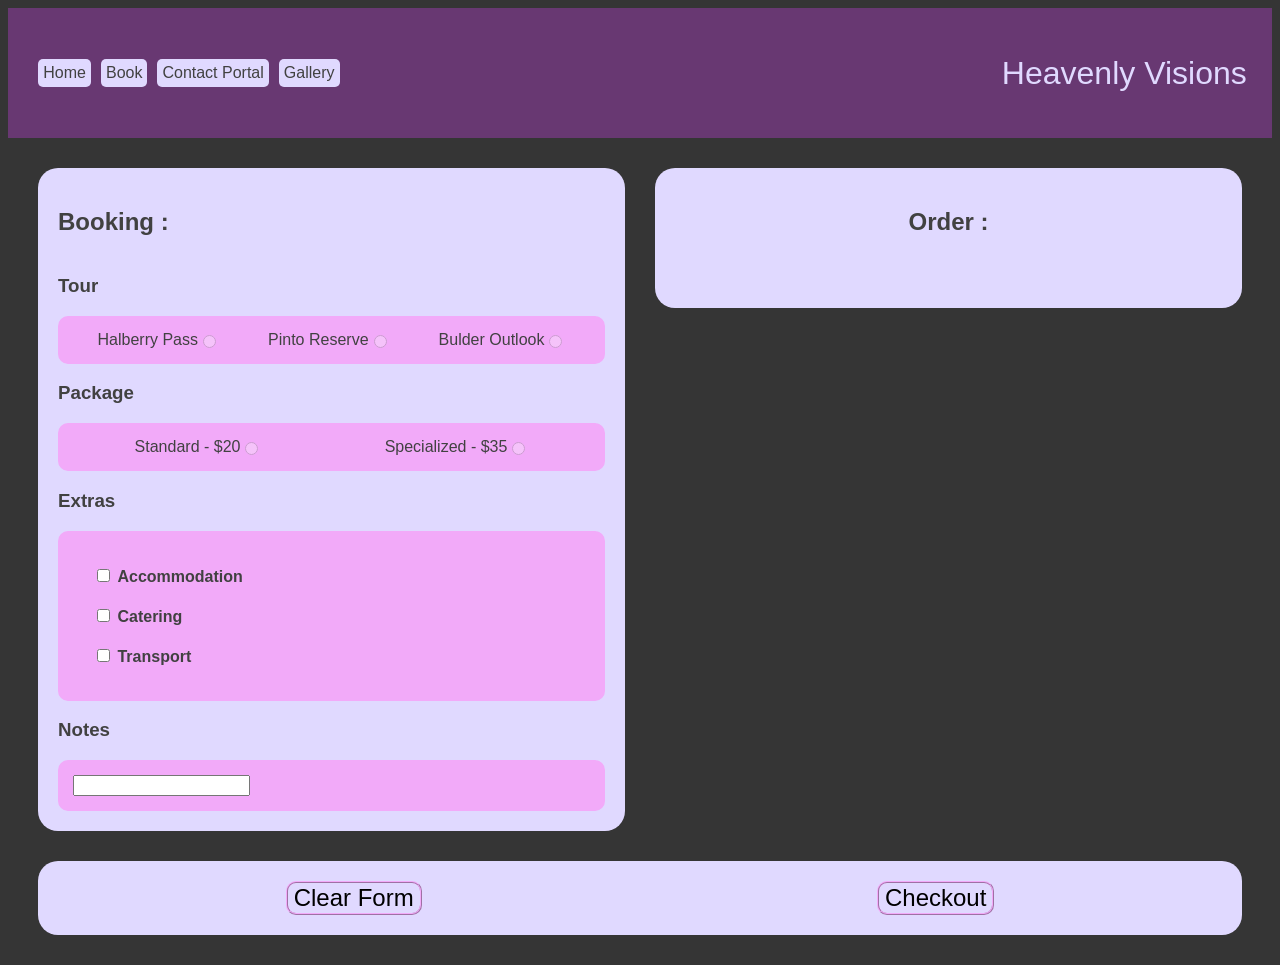
<file: booking.html>
<!DOCTYPE html>
<html lang="en">

<head>
    <meta charset="UTF-8">
    <meta name="viewport" content="width=device-width, initial-scale=1.0">
    <title>Document</title>
    <link rel="stylesheet" href="bookingStyle.css">
    <script src="booking.js" defer></script>
</head>


<body>
    <header>
        <h1>Heavenly Visions</h1>
        <nav>
            <a class="navButton" href="index.html">Home</a>
            <a class="navButton" href="booking.html">Book</a>
            <a class="navButton admin" href="customer-contact-portal.html">Contact Portal</a> <!-- if user is not admin, then visibility = hidden.-->
            <a class="navButton" href="gallery.html">Gallery</a>
        </nav>
    </header>
    
    <form id="centre">

        <section id="bookingForm">

            <h2>Booking :</h2>

            <h3 class="subheading1 reqField" value="tour">Tour</h3>
            <div class="bookingSection" id="tourSelect">

                <div class="radioSelector">
                    <label for="halberryPass">Halberry Pass</label>
                    <input type="radio" name="tourSel" value="halberryPass"> 
                </div>
                
                <div class="radioSelector">
                    <label for="pintoReserve">Pinto Reserve</label>
                    <input type="radio" name="tourSel" value="pintoReserve">
                </div>

                <div class="radioSelector">
                    <label for="bulderOutlook">Bulder Outlook</label>
                    <input type="radio" name="tourSel" value="bulderOutlook">
                </div>
                
            </div>

            <h3 class="subheading1 reqField" class="reqField" value="package">Package</h3>
            <div class="bookingSection"  id="packageSelect">
                
                <div class="radioSelector">
                    <label for="standard">Standard - <span id="standardCost"></span></label>
                    <input type="radio" name="packageSel" value="standard"> 
                </div>
                <div class="radioSelector">
                    <label for="special">Specialized - <span id="specialCost"></span></label>
                    <input type="radio" name="packageSel" value="special"> 
                </div>
            </div>

            <h3 class="subheading1">Extras</h3>
            <div class="bookingSection"  id="extrasSelect">


                <div id="accommodationSection" class="detailsPanel">
                    <input type="checkbox" id="accommodationSel">
                    <label for="accommodationSel" class="subheading2">Accommodation</label>
                    <div id="bedSection">
                        <h5 class="subheading3 reqField" value="bedsInput">Beds :</h5>
                        <label for="singleBedInput">Single : (<span id="singleBedCost"></span> ) x </label>
                        <input class="numberInput" type="number" name="singleBedInput"> 
                        <label for="doubleBedInput">Double : (<span id="doubleBedCost"></span> ) x </label>
                        <input class="numberInput" type="number" name="doubleBedInput">
                    </div>
                </div>
                

                <div id="cateringSection" class="detailsPanel">
                    <input type="checkbox" id="cateringSel"> 
                    <label for="cateringSel" class="subheading2">Catering</label>

                    <div id="cateringHideSection">
                        <div id="dietSection">
                            <h5 class="subheading3">Dietary Options :</h5>
                            <p>Vegetarian <input type="checkbox" name="diet" value="vegetarian"></p>
                            <p>Pescatarian <input type="checkbox" name="diet" value="pescatarian"></p>
                            <p>Vegan <input type="checkbox" name="diet" value="vegan"></p>
                            <p>Keto <input type="checkbox" name="diet" value="keto"></p>
                            <p>Paleo <input type="checkbox" name="diet" value="paleo"></p>
                            <p>Other <input name="dietMisc"></p>
                        </div>
                        
                        <div id="allergenSection"> 
                            <h5 class="subheading3">Allergens :</h5>
                            <p>Dairy allergy / intolerance <input type="checkbox" name="allergen" value="dairy"> </p>
                            <p>Gluten-free / Coeliac <input type="checkbox" name="allergen" value="gluten"> </p>
                            <p>Soy allergy <input type="checkbox" name="allergen" value="soy"> </p>
                            <p>Nut allergy <input type="checkbox" name="allergen" value="nut"> </p>
                            <p>Red meat <input type="checkbox" name="allergen" value="meat"> </p>
                            <p>Other <input name="allergyMisc"></p>
                        </div>
                    </div>
                    
                </div>
                

                <div id="transportSection" class="detailsPanel">
                    <input type="checkbox" id="transportSel"> 
                    <label for="transportSel" class="subheading2">Transport</label>

                    <div id="addressSection">
                        <label for="addressInput" class="reqField" value="addressInput">Address :</label>
                        <input type="text" id="addressInput">
                    </div>
                </div>
                
            </div>
            
            <h3 class="subheading1">Notes</h3>
            <div class="bookingSection">
                <div id="notesSection">
                    <input name="notesInput">
                </div>
            </div>
            

        </section>

        <section id="receiptForm">
            <h2>Order : </h2>
            <p id=""></p>
            
        </section>

        <section id="finalizeForm">
            <button id="clearButton">Clear Form</button>
            <button type="submit" id="checkoutButton">Checkout</button>
        </section>

    </form>
    


</body>

</html>
</file>
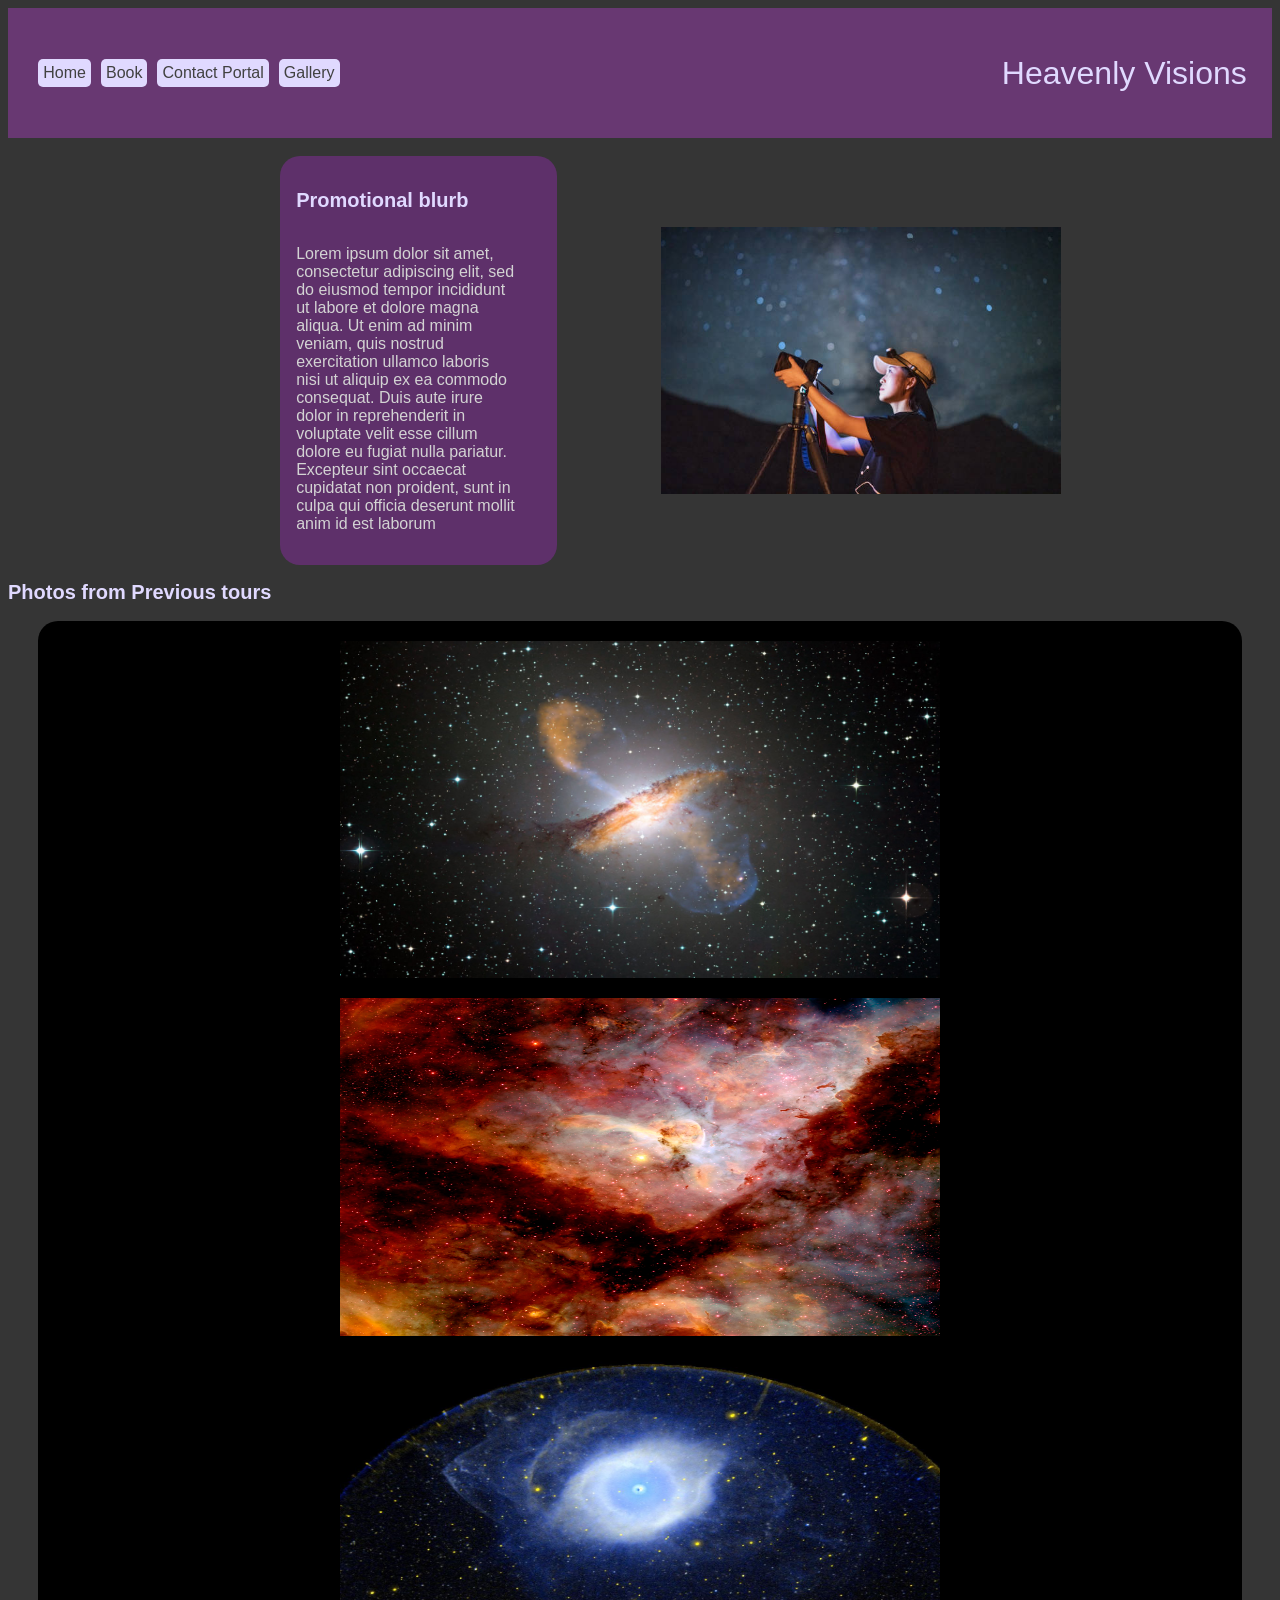
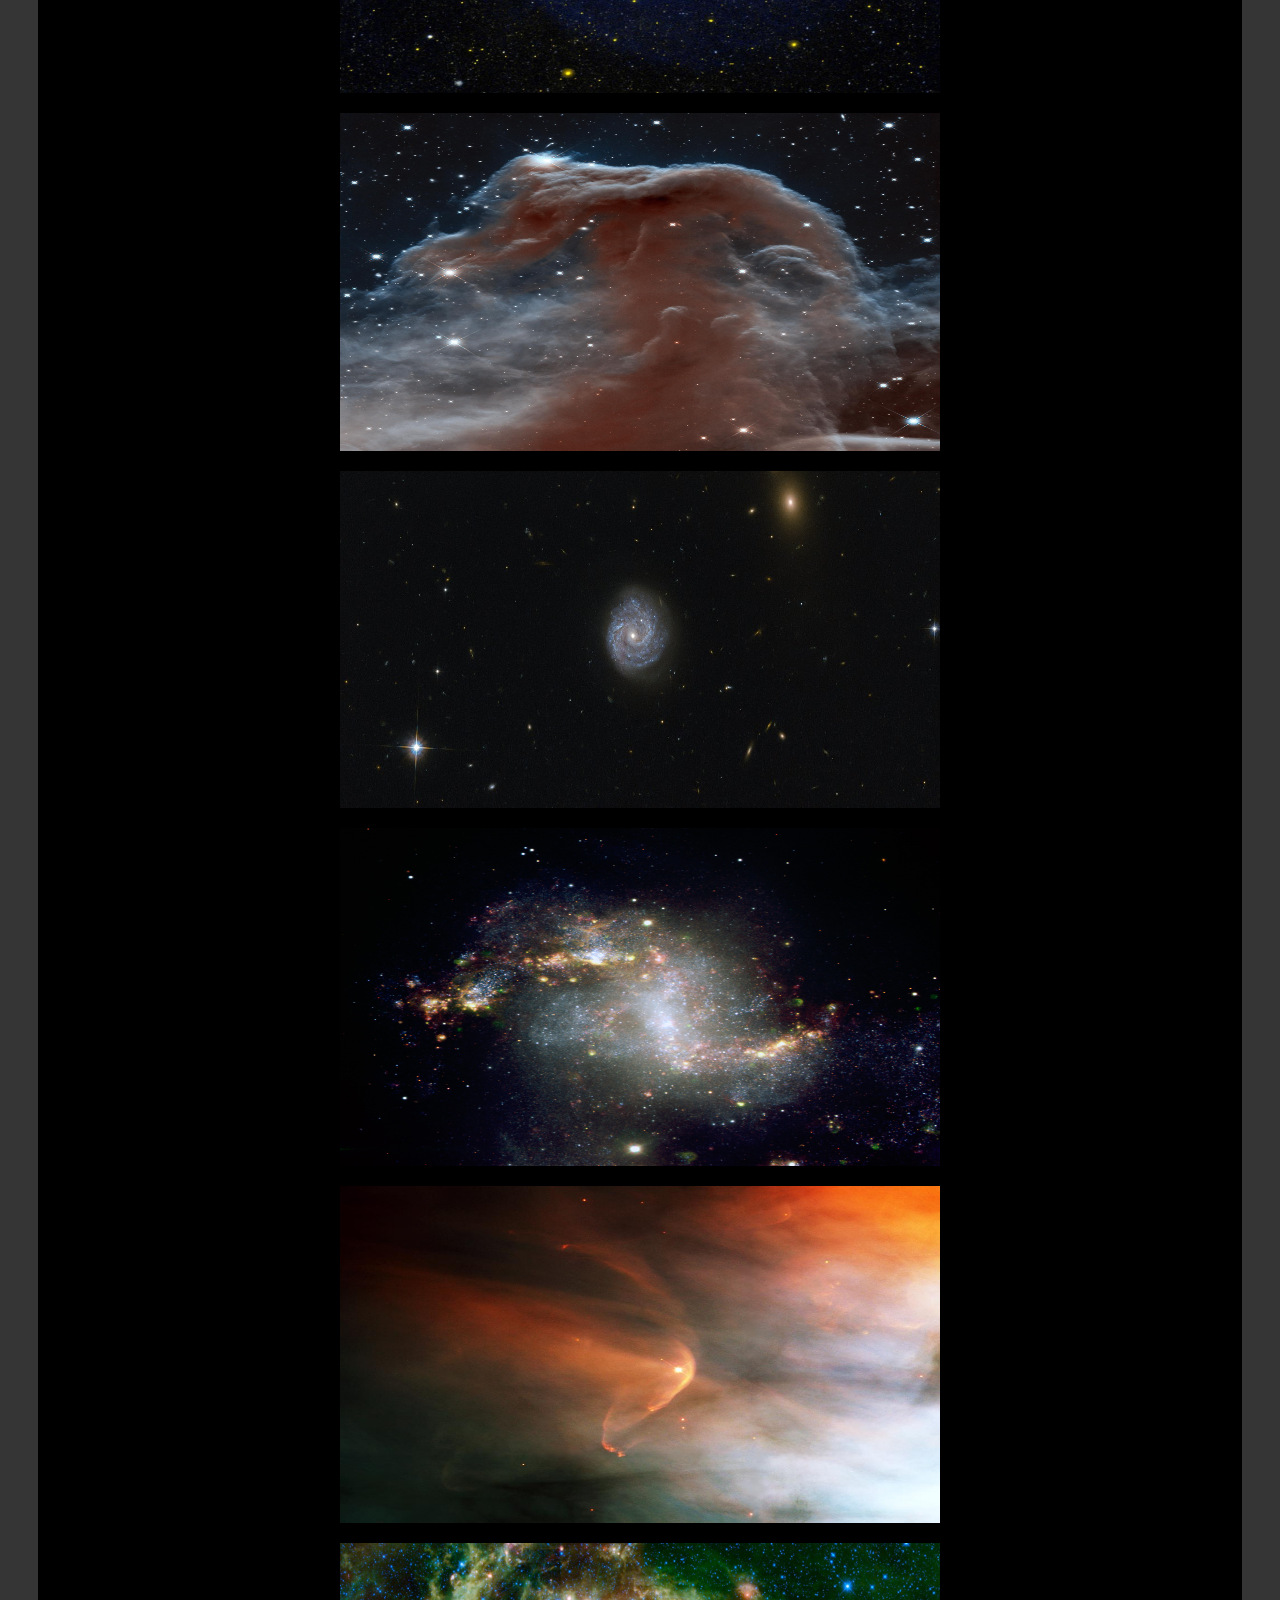
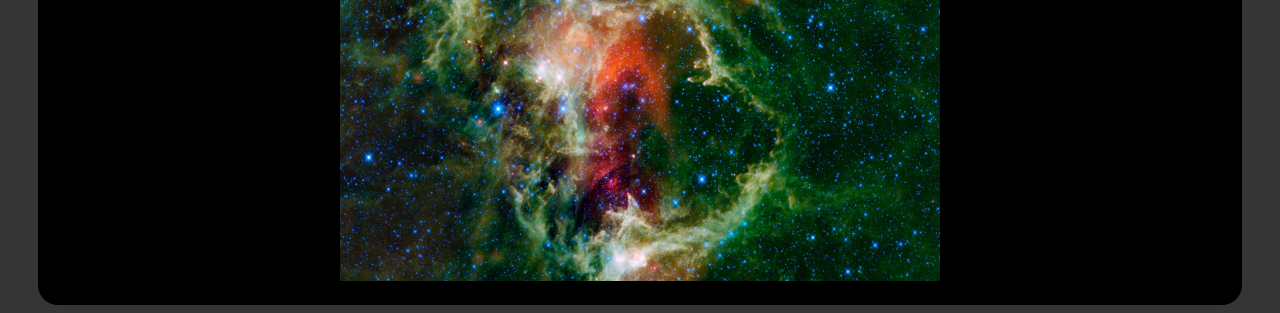
<file: gallery.html>
<!DOCTYPE html>
<html lang="en">
<head>
    <meta charset="UTF-8">
    <meta name="viewport" content="width=device-width, initial-scale=1.0">
    <title>Gallery</title>
</head>
<link rel="stylesheet" href="style.css">
<body>
    <header>
        <h1>Heavenly Visions</h1>
        <nav>
            <a class="navButton" href="index.html">Home</a>
            <a class="navButton" href="booking.html">Book</a>
            <a class="navButton admin" href="customer-contact-portal.html">Contact Portal</a> <!-- if user is not admin, then visibility = hidden.-->
            <a class="navButton" href="gallery.html">Gallery</a>
        </nav>
    </header>
    &nbsp;
    
    <div class = "blurb-parent">
        <div class="blurb-textbox">
            <H2 class="gallery-subheader">Promotional blurb</H2>
            <p class = "blurb-text">Lorem ipsum dolor sit amet, consectetur adipiscing elit, sed do eiusmod tempor incididunt ut labore et dolore magna aliqua. Ut enim ad minim veniam, quis nostrud exercitation ullamco laboris nisi ut aliquip ex ea commodo consequat. Duis aute irure dolor in reprehenderit in voluptate velit esse cillum dolore eu fugiat nulla pariatur. Excepteur sint occaecat cupidatat non proident, sunt in culpa qui officia deserunt mollit anim id est laborum</p>
        </div>
        <img class = "blurb-image" src="sample-images/photographer.jpg" alt="photographer taking picture of night sky" width="400" >
    </div>

    <h2 class="gallery-subheader">Photos from Previous tours</h2>
    <div class="parent-gallery">
        <div class="gallery-img"><img src="sample-images/blackHoleJets.jpg" alt="blackHoleJets" width="600" height="337.50"></div>
        <div class="gallery-img"><img src="sample-images/carinaNebula.jpg" alt="carinaNebula"width="600" height="337.50"></div>
        <div class="gallery-img"><img src="sample-images/helixNebula.jpg" alt="helixNebula" width="600" height="337.50"></div>
        <div class="gallery-img"><img src="sample-images/HorseheadNebula.jpg" alt="HorseheadNebula" width="600" height="337.50"></div>
        <div class="gallery-img"><img src="sample-images/lightEmmitingBlackHole.jpg" alt="lightEmmitingBlackHole" width="600" height="337.50"></div>
        <div class="gallery-img"><img src="sample-images/midBlackHole.jpg" alt="lightEmmitingBlackHole" width="600" height="337.50"></div>
        <div class="gallery-img"><img src="sample-images/solarBowWave.jpg" alt="solarBowWave" width="600" height="337.50"></div>
        <div class="gallery-img"><img src="sample-images/soulNebula.jpg" alt="soulNebula" width="600" height="337.50"></div>
    </div>

</body>
</html>
</file>
<file: bookingStyle.css>
@import url('style.css');


/* Use of important to get around issues with display attribute */
[hidden] {
    display: none !important;
}


section  {
    background-color: var(--primary-colour);
    padding: 20px;
    min-width: 400px;
    margin: 15px;
    
}

button {
    font-size: 24px;
    background-color: var(--primary-colour);
    border-radius: 10px;
    border-style:ridge;
    border-color: var(--highlight-colour);
}

button:hover {
    background-color: var(--highlight-colour);

}

button:active {
    background-color: var(--secondary-colour);
    color: var(--primary-colour);

}


input[type = 'radio']:not(:checked){
    opacity: 30%;
}


#centre {
    display: flex;
    flex-wrap: wrap;
    align-items: flex-start;
    justify-content: space-between;
    flex-direction: row;
    margin: 15px;

}

#bookingForm {
    display: flex;
    flex-direction: column;
    align-items: stretch;
    justify-content: flex-start;
    flex: 1;
}


#tourSelect , #packageSelect{
    display: flex;
    flex-direction: row;
    justify-content: space-around;
}

#addressSection {
    margin: 20px;
}


#receiptForm {
    display: flex;
    flex-direction: column;
    align-items: center;
    justify-content: flex-start;
    flex: 1;

}

#finalizeForm {
    align-self: flex-end;
    display: flex;
    justify-content: space-around;
    flex: 1;
    order: 3;
}



.redText {
    color:#FF0000;
}

.radioSelector {
    display: flex;
    justify-content: space-between;
}


.subHeading1 {
    justify-self: center;
    
}

input:has(+.subheading2):hover{
    color:rgb(166, 255, 0);
    background-color: #FF0000;
}

.subheading2 {
    font-weight: bold;

}

.subheading3 {
    justify-self: start;
    margin-left: 10%;
}

.bookingSection {
    flex: auto;
    background-color: var(--highlight-colour);
    border-radius: 10px;
    padding: 15px;
}

.detailsPanel {
    margin: 20px;

}
</file>
<file: style.css>
:root {
    --primary-colour:  rgb(224, 217, 255);
    --secondary-colour: rgb(104, 56, 114);
    --highlight-colour: rgb(242, 170, 249);
    --base-colour: rgb(53, 53, 53);
    --font-colour: rgb(65, 65, 65);

}


body {
    font-family: 'Segoe UI', Tahoma, Geneva, Verdana, sans-serif;
    color: var(--font-colour);
    background-color: var(--base-colour);
}

header {
    background-color: var(--secondary-colour);
    padding: 2%;
    margin: 0;

    display: flex;
    flex-direction: row-reverse;
    align-items: center;
    justify-content: space-between;

}

section {
    border-radius: 20px;
}

header h1 {
    color:var(--primary-colour);
    font-weight: lighter;
}

header nav {
    border: 40px;
    display: flex;
    align-items: flex-start;
    justify-content: space-between;
}

header a{
    color: var(--font-colour);
    text-decoration: none;
    background-color: var(--primary-colour);
    margin: 5px;
    border-radius: 5px;
    padding: 5px;
}

header a:hover{
    background-color: var(--highlight-colour);
}

header a:visited{
    color: var(--font-colour);
}

/* gallery stuff */
.parent-gallery{
    display: grid;
    grid-gap: 1rem;
    grid-template-columns: repeat(auto-fit, minmax(590px,1fr));
    background-color: black;
    border-radius: 20px;
    padding: 20px;
    margin-left: 30px;
    margin-right: 30px;
    margin-top: 15px;
    place-items: center;
}

.gallery-subheader{
    color:var(--primary-colour);
    font-size: 20px
}

.blurb-parent{
    display:grid;
    grid-template-columns:repeat(2, 1fr) ;
    margin-left: 15%;
    margin-right: 15%;
    place-items: center;
}
.blurb-textbox{
    width: clamp(23ch, 50%, 46ch);
    display: flex;
    flex-direction: column;
    padding: 1rem;
    border-radius: 20px;
    background-color: rgb(94, 48, 106);
    padding-right: 40px;
    
}

.blurb-text{
   color: lightgrey;
}
</file>
